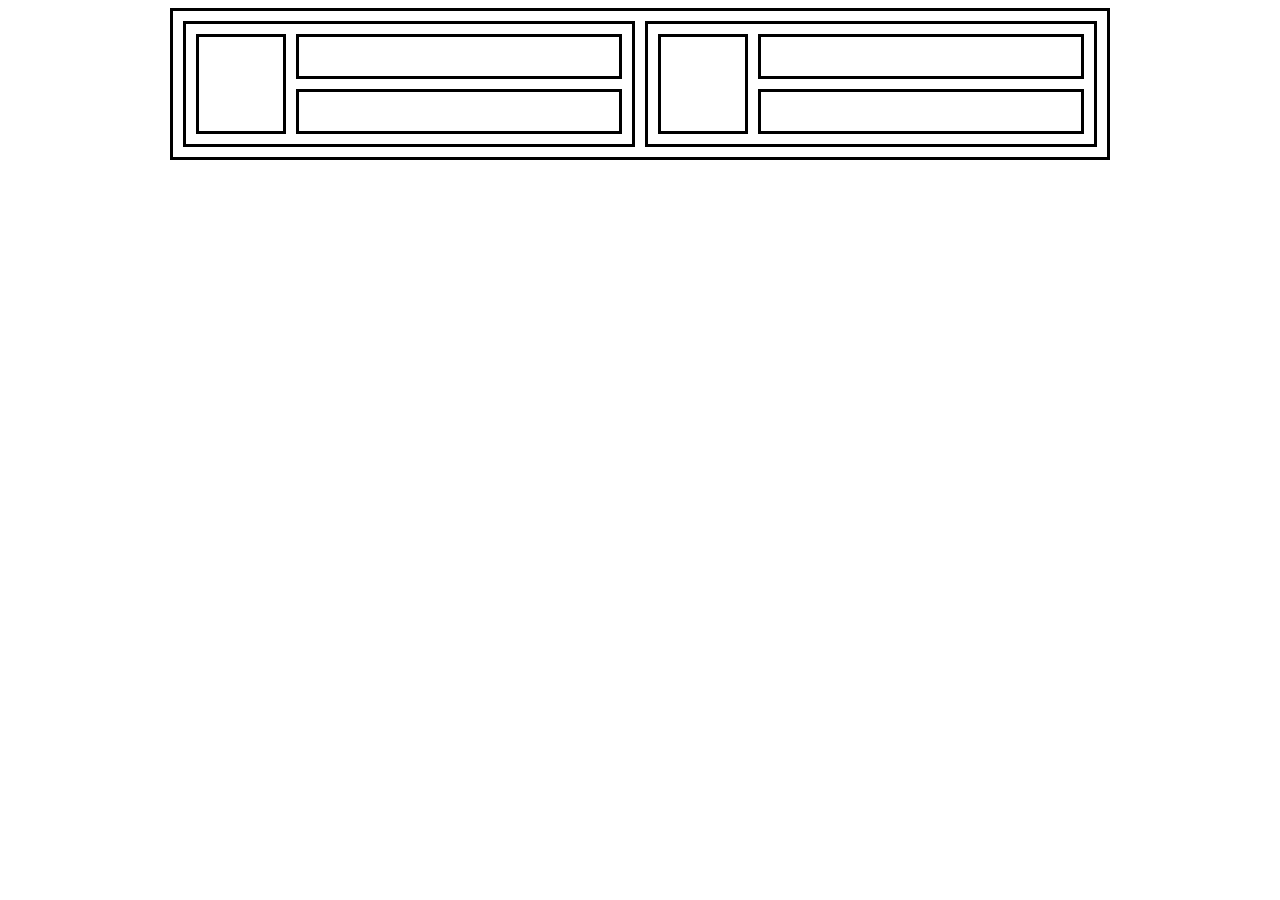
<file: hw1/index.html>
<!DOCTYPE html>
<html lang="en">
<head>
	<meta charset="UTF-8">
	<title>HW1</title>
	<link rel="stylesheet" href="style.css">
</head>
<body>
	<section class="our-team">
		<div class="member">
			<div class="content-left">
				<div class="photo"></div>	
			</div>
			<div class="content-right">
				<div class="name"></div>
				<div class="position"></div>	
			</div>
		</div>
		<div class="member">
			<div class="content-left">
				<div class="photo"></div>	
			</div>
			<div class="content-right">
				<div class="name"></div>
				<div class="position"></div>	
			</div>
		</div>	
	</section>
</body>
</html>
</file>
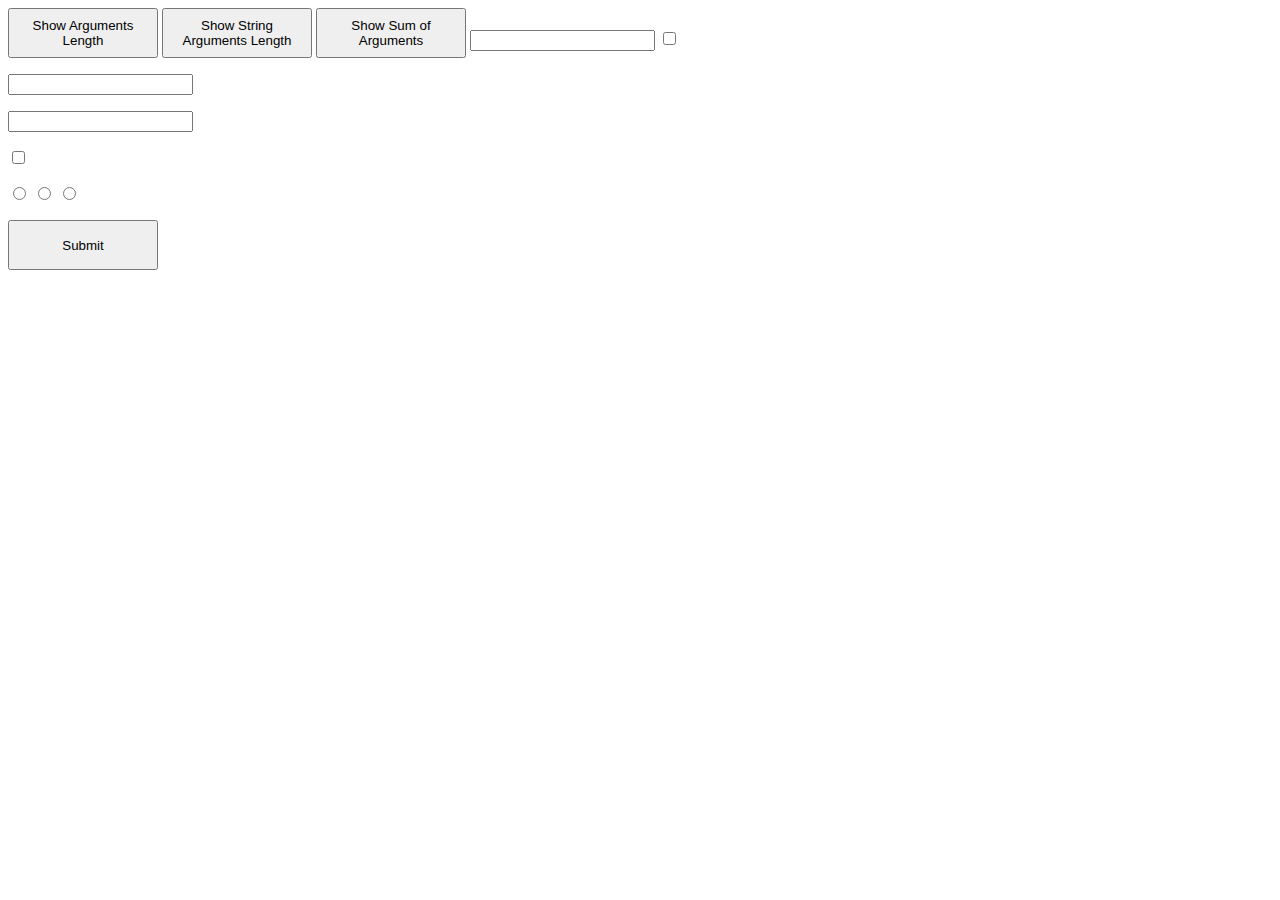
<file: hw2/index.html>
<!DOCTYPE html>
<html lang="en">
<head>
	<meta charset="UTF-8">
	<meta name="viewport" content="width=device-width">
	<title>HW2</title>
	<link rel="stylesheet" href="style.css">
</head>
<body>

<button type="button" id="showArgumentsLength">Show Arguments Length</button>
<button type="button" id="showStringArgumentsLength">Show String Arguments Length</button>
<button type="button" id="showSumArguments">Show Sum of Arguments</button>

<input type="text"/> <input type="checkbox"/>

 <form>
    <p><input type="text" name="numbers"/></p>
    <p><input type="text" name="letters"/></p>
    <p><input type="checkbox" name="agreement"/></p>
    <p>
      <input type="radio" name="type" value="first"/>
      <input type="radio" name="type" value="second"/>
      <input type="radio" name="type" value="last"/>
    </p>
    <p><button>Submit</button></p>
  </form>

<script src="https://code.jquery.com/jquery-3.2.1.min.js"></script>	
<script src="main.js"></script>	
</body>
</html>
</file>
<file: hw1/style.css>
section, div {
	border: 3px solid #000000;
	box-sizing: border-box;
}

.our-team, .member {
	display: flex;
	justify-content: space-between;
	align-items: center;
}

.our-team {
	width: 940px;
	padding: 10px;
	margin: 0 auto;
}

.member {
	width: 452px;
	padding: 10px;
	align-items: flex-start;
}

.content-left, .content-right {
	border: none;
}

.content-left {
	width: 100px;
}

.content-right {
	flex-grow:2;
}

.photo {
	height: 100px;
	margin-right: 10px;
}

.member .content-right div {
	min-height: 45px;
}

.name ~ div {
	margin-top: 10px;
}
</file>
<file: hw2/style.css>
button {
	height: 50px;
	width: 150px;
}
</file>
